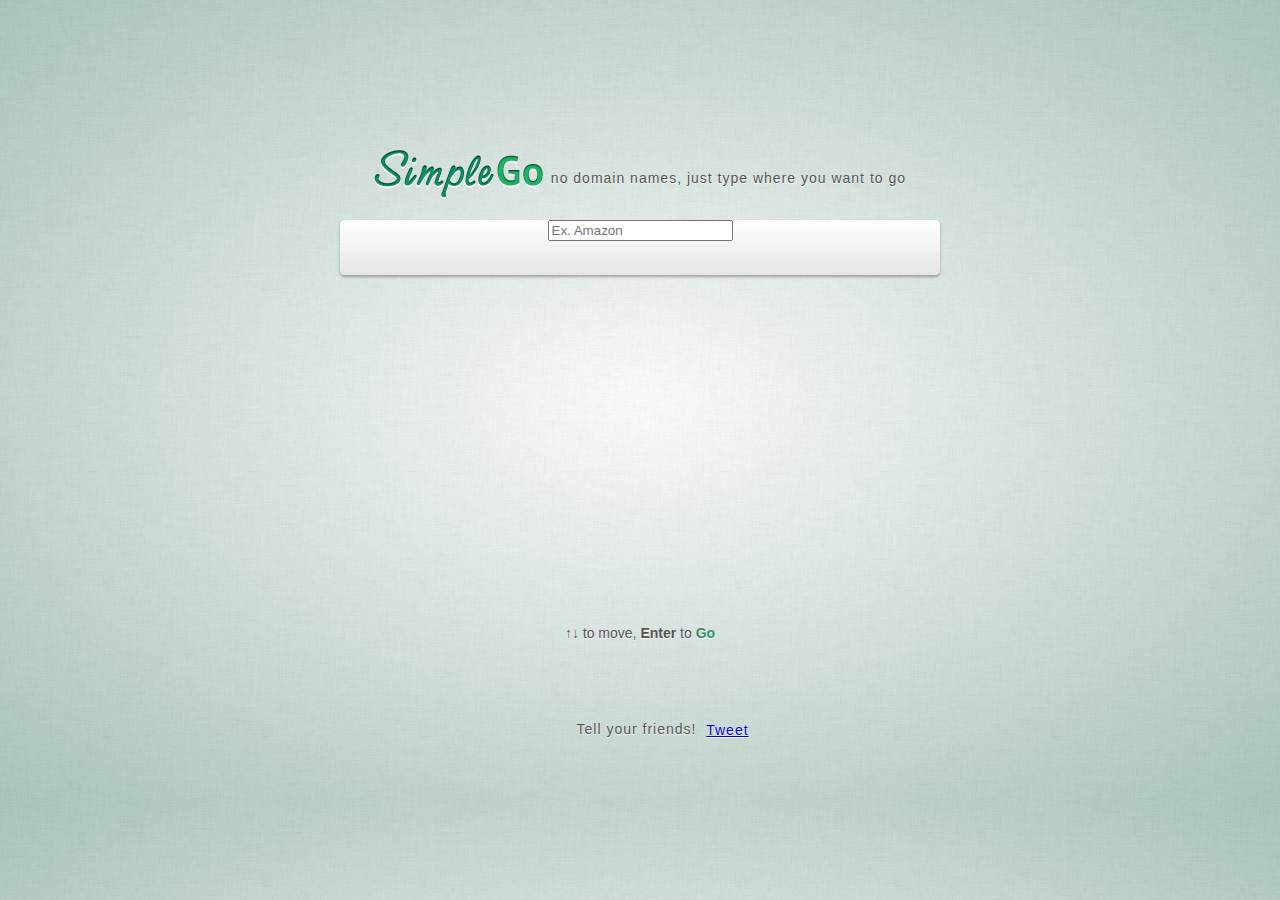
<file: index.html>
<!DOCTYPE html>
<html lang="en">
<head>
	<meta http-equiv="Content-Type" content="text/html; charset=utf-8" />
	<script type="text/javascript">
	if((navigator.userAgent.match(/iPhone/i)) || (navigator.userAgent.match(/iPod/i))) {
		 if (document.cookie.indexOf("iphone_redirect=false") == -1) window.location = "/mobile.html";
	}
	</script>
	<link rel="stylesheet" type="text/css" href="css/ui-lightness/jquery-ui-1.8.custom.css">
	<link rel="stylesheet" type="text/css" href="css/styles.css">
	<!--[if lt IE 9]>
		<script src="//html5shiv.googlecode.com/svn/trunk/html5.js"></script>
		<link rel="stylesheet" href="css/styles_ie.css" type="text/css" />
	<![endif]-->
    <script src="http://www.google.com/jsapi?key=ABQIAAAAkaY0F_nstMQMOmknRlnghxQo_cBRDFm4OBlVSNBz3Qt7iZU0BRSBWKOCjSwKeW3qE43djL0jYO-LGg" type="text/javascript"></script>
	<script type="text/javascript" src="js/jquery-1.4.2.min.js"></script>
	<script type="text/javascript" src="js/jquery-ui-1.8.custom.min.js"></script>
	<script type="text/javascript" src="js/scripts.js"></script>
	<title>SimpleGo - because domain names suck</title>
		<meta name="Description" content="SimpleGo is a proof of concept created by Dustin Tanner who hates domain names."/>
		<meta name="keywords" content="" />
		<LINK REL="SHORTCUT ICON" HREF="images/favicon.ico">
	<div id="fb-root"></div>
	
	<!--Google Analytics-->
	<script type="text/javascript">
	
	  var _gaq = _gaq || [];
	  _gaq.push(['_setAccount', 'UA-11432793-12']);
	  _gaq.push(['_trackPageview']);
	
	  (function() {
	    var ga = document.createElement('script'); ga.type = 'text/javascript'; ga.async = true;
	    ga.src = ('https:' == document.location.protocol ? 'https://ssl' : 'http://www') + '.google-analytics.com/ga.js';
	    var s = document.getElementsByTagName('script')[0]; s.parentNode.insertBefore(ga, s);
	  })();
	
	</script>
</head>
<body>
<div class="page"> <!--Page Wrapper-->
	<header>
		<div class="logo">
			<div class="drawnArrow"></div>
		</div>
		<p>no domain names, just type where you want to go</p>		
	</header>
	<div class="page_content">
		<div class="box_outside">
			<input id="tags" class="box" placeholder="Ex. Amazon">
		</div>
				
		<p id="instructions"><strong>&uarr;&darr;</strong> to move, <strong>Enter</strong> to <span id="go"><strong>Go</strong><span></p>
	</div>
		<footer>
			<p>Tell your friends!</p>
				<div class="items">	
					<g:plusone size="medium" annotation="none"></g:plusone>
				</div>
				<div class="items">
					<a href="https://twitter.com/share" class="twitter-share-button" data-count="none" data-via="dustanner">Tweet</a><script type="text/javascript" src="//platform.twitter.com/widgets.js"></script>
				</div>
				<div class="fb-like items" data-send="false" data-layout="button_count" data-width="100" data-show-faces="false" data-font="arial">
				</div>
		</footer>
	</div><!--End Page Wrapper-->
</body>
</html>
</file>
<file: css/styles.css>
@charset "UTF-8";

/* Text formatting ***************************************************************/

body {
	
	background-image: url(../images/bg_texture.png), -webkit-gradient(radial, center center, 0px, center center, 200%, color-stop(0%,rgba(255,255,255,1)), color-stop(200%,rgba(28,100,70,1))); /* Chrome,Safari4+ */
	
	background-image: url(../images/bg_texture.png), -webkit-radial-gradient(center, ellipse cover, rgba(255,255,255,1) 0%,rgba(28,100,70,1) 200%); /* Chrome10+,Safari5.1+ */
	
	background-image: url(../images/bg_texture.png), -moz-radial-gradient(center, ellipse cover, rgba(255,255,255,1) 0%, rgba(28,100,70,1) 200%); /* FF3.6+ */
	
	background-image: url(../images/bg_texture.png), -o-radial-gradient(center, ellipse cover, rgba(255,255,255,1) 0%,rgba(28,100,70,1) 200%); /* Opera 12+ */
	background-image: url(../images/bg_texture.png), -ms-radial-gradient(center, ellipse cover, rgba(255,255,255,1) 0%,rgba(28,100,70,1) 200%); /* IE10+ */
	background-image: url(../images/bg_texture.png), radial-gradient(center, ellipse cover, rgba(255,255,255,1) 0%,rgba(28,100,70,1) 200%); /* W3C */
	filter: progid:DXImageTransform.Microsoft.gradient( startColorstr='#ffffff', endColorstr='#1c6446',GradientType=1 ); /* IE6-9 fallback on horizontal gradient */
	
	
	font-family: "Helvetica", sans-serif;
	color: #555555;
	text-shadow: 0px 1px 1px #fff;
	font-size: 14px;
	margin: 150px 10px 0px 10px;
	padding: 0px;
	letter-spacing: 1px;
}

#go {
	color: #359262;
}



/* Layout ******************************************************/

.page {position: relative; margin: 0px auto;
	max-width: 980px;}

.page_content {
	text-align: center;
	letter-spacing: 0px;
}

#dropdown {
	width:580px;
	margin: 0 auto 50px auto;
	position: relative;
	top: -22px;
	-webkit-box-shadow: 0px 3px 5px rgba(0, 0, 0, 0.3);
	-moz-box-shadow: 0px 3px 5px rgba(0, 0, 0, 0.3);
}

.page_content ul {
	list-style: none;
	margin-bottom: 0 auto;
	padding: 0px;
}

.page_content li {
	width: 578px;
	height: 40px;
	margin: 0px auto;
	background-color: white;
	padding: 0px;
	text-align: left;
	letter-spacing: 0px;
	position: relative;

}

.page_content ul .selected {
	background-color: #99dfbc;
	border: 1px solid #00a651;
	color: #363636;
}

.page_content ul li:hover {
	background-color: #99dfbc;
	border: 1px solid #00a651;
	color: #363636;
	cursor: pointer;
}

.page_content ul .selected img {
	border: 1px solid #00a651;
}

.page_content ul li img {
	display: inline-block;
	border: 1px solid #b9b5b5;
	vertical-align: middle;
	padding: 5px;
	margin-left: 5px;
	background-color: #ffffff;
}

.page_content ul li p {
	display: inline-block;
	vertical-align: middle;
}


.page_content ul .gray {
	background-color: #ecebeb;
}

/*.arrow {
	color:#00a651 ;
	font-size: 2.2em;
	float: right;
	margin: 3px 5px 0px 0px;
}*/




header {
	margin-bottom: 20px;
	text-align: center;
}

.logo {
	display: inline-block;
	width: 169px;
	height: 50px;
	background: url(../images/logo.png);
	margin: 0px 3px 0px 0px;
	vertical-align: bottom;
}

header p {
	display: inline-block;
	font-size: 14px;
	vertical-align: bottom;
}

.ui-autocomplete-input { /* Main input field */
	width:578px;
	-moz-border-radius: 5px;
	-webkit-border-radius: 5px;
	height: 33px;
	border: solid 1px #fff;
	-webkit-box-shadow: inset 0px 2px 2px rgba(0, 0, 0, 0.5);
	-moz-box-shadow: inset 0px 2px 3px rgba(0, 0, 0, 0.5);
	font-family: "helvetica", sans-serif;
	color: #555555;
	text-shadow: 1px 1px 1px #fff;
	font-size: 16px;
	font-weight: 500;
	padding-left:5px;
	position: absolute;
	left: 7px;
	top: 9px;
}


input:focus {
	outline:none;
}

.box_outside { /* Outer Search Box */
	position: relative;
	background: #ffffff;
	background: -moz-linear-gradient(top, #ffffff 0%, #e5e5e5 100%);
	background: -webkit-gradient(linear, left top, left bottom, color-stop(0%,#ffffff), color-stop(100%,#e5e5e5));
	filter: progid:DXImageTransform.Microsoft.gradient( startColorstr='#ffffff', endColorstr='#e5e5e5',GradientType=0 );
	-webkit-box-shadow: 0px 2px 3px rgba(0, 0, 0, 0.3);
	-moz-box-shadow: 0px 2px 3px rgba(0, 0, 0, 0.3);
	-moz-border-radius: 5px;
	-webkit-border-radius: 5px;
	width: 600px;
	height: 55px;
	margin: 0 auto;
}

#instructions {
	margin: 350px auto 30px auto;
}

footer {
	text-align: center;
	margin: 80px auto 0px auto;
	height: 80px;
}

footer .items {
	display: inline-block;
	vertical-align: middle;
	padding: 0px;
}

footer p {
	display: inline;
	margin-left: 50px;
}
</file>
